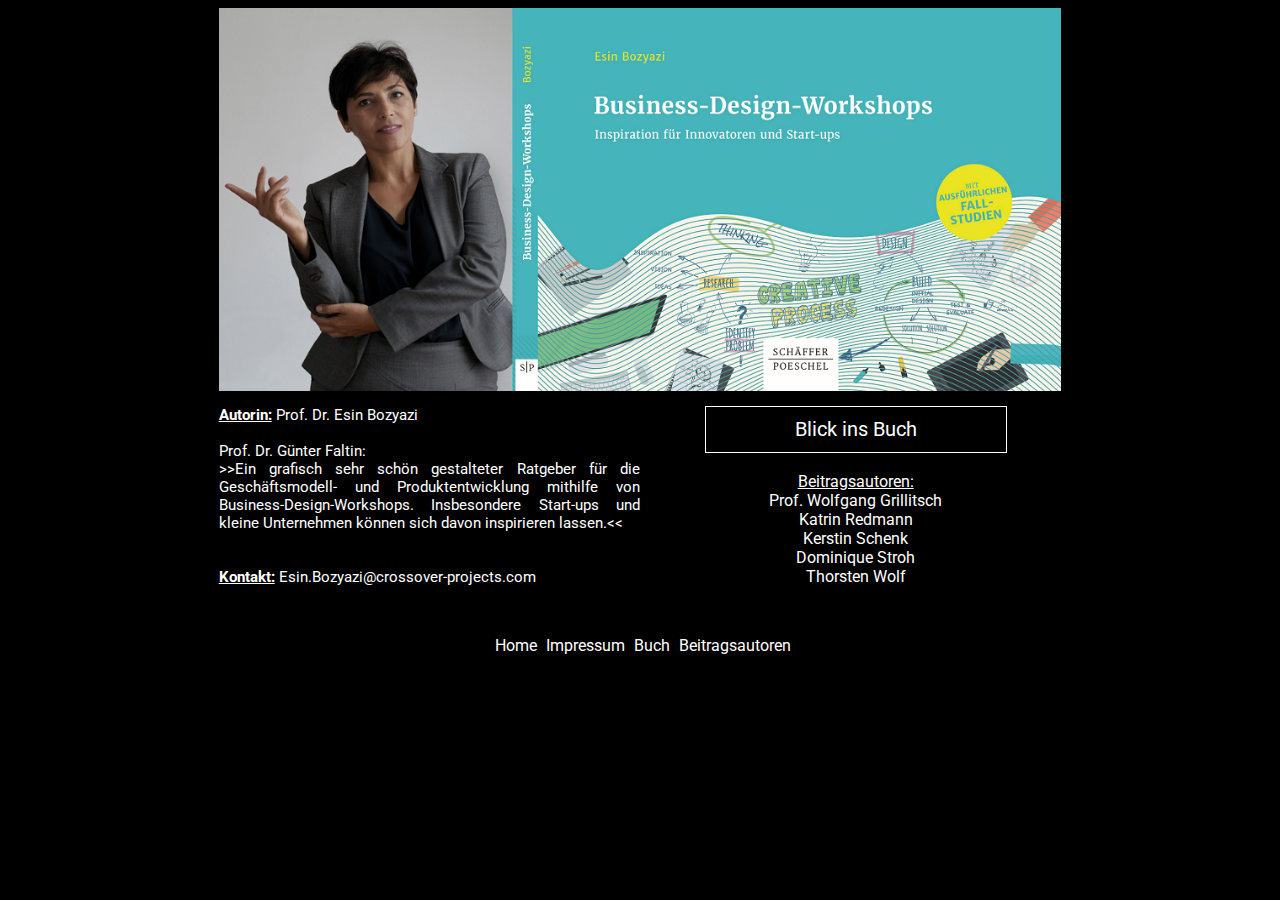
<file: index.html>
<!DOCTYPE html>
<html lang="de">
<head>
<title>Business-Design-Workshops</title>
<meta charset="utf-8">
<meta name="viewport" content="width=device-width, initial-scale=1.0">
<meta name="description" content="Free Web tutorials">
<meta name="keywords" content="HTML,CSS,Business-Design-Workshop,Esin,Bozyazi,Buch,Ratgeber">
<meta name="author" content="Esin Bozyazi">

<link rel="stylesheet" href="style.css">
</head>
<body>
<div class="wrapper">

  <div class="box box1">
    <a href="index.html"><img class="logo" src="logosmall.png" alt="Frau Bozyasi und ihr Buch"></a>
  </div>
<div class="box box2"><a href="Autorin.pdf" class="btn-1"><b class="underline">Autorin:</b> Prof. Dr. Esin Bozyazi</a>
<br><br>
Prof. Dr. Günter Faltin: <br>
>>Ein grafisch sehr schön gestalteter Ratgeber für die Geschäftsmodell- und Produktentwicklung mithilfe von Business-Design-Workshops. Insbesondere Start-ups und kleine Unternehmen können sich davon inspirieren lassen.<<
<br><br><br>
<b class="underline">Kontakt:</b> <a class="btn-1" href="mailto:Esin.Bozyazi@crossover-projects.com">Esin.Bozyazi@crossover-projects.com</a>
</div>
<div class="box box3">

  <a href="blickinsbuch.pdf" class="btn btn-1">
      Blick ins Buch
      </a>
<div class="just">
<a class="btn-1" href="Beitragsautoren.pdf"><br><span class="underline">Beitragsautoren:</span><br>
  Prof. Wolfgang Grillitsch <br>
  Katrin Redmann <br>
  Kerstin Schenk <br>
  Dominique Stroh <br>
  Thorsten Wolf <br>

</a>
</div>
</div>
</div>

<footer>
  <a class="foot btn-1" href="index.html">Home</a>
  <a class="foot btn-1" href="impressum.html">Impressum</a>
  <a class="foot btn-1" href="blickinsbuch.pdf">Buch</a>
  <a class="foot btn-1" href="Beitragsautoren.pdf">Beitragsautoren</a>
</footer>
</body>
</html>
</file>
<file: style.css>
@import url(https://fonts.googleapis.com/css?family=Roboto:400,100,900);

a:link{
  text-decoration: none;
  color: white;
}
a:visited{
  text-decoration: none;
  color: white;
}
a:active{
  text-decoration: none;
  color: white;
}

.logo{
width: 100%;
height: 100%;
}

body{
  background: black;
  font-family: 'Roboto', sans-serif;
}

h2{
  padding-bottom: 0;
  margin-bottom: 0;
}

.underline{
  text-decoration: underline;
}

.wrapper {

  display: grid;
  grid-template-columns: 1fr 2fr 2fr 1fr;

}


.box{
color: white;

}

.box1{
  grid-column: 2/4;
  grid-row: 1;


}
.box2{
  grid-column: 2/3;
  grid-row: 2;
  font-size: 15px;
  text-align: justify;
  margin-top: 15px;

}
.box3{


  grid-column: 3;
  grid-row: 2;
  text-align: center;
  margin-top: 15px;
  padding-left: 10px;

}

.foot{
  margin-left: 5px;
}



.btn{
 color: #fff;
 cursor: pointer;
 display: block;
 font-size:20px;
 font-weight: 400;
 line-height: 45px;
 margin: 0 auto 2em;
 margin-bottom: 0px;
 max-width: 300px;


 border: 1px white solid;

}



/////////////////////////////////
//button one
///////////////////////////////
.btn-1 {
  background: darken(black, 1.5%);
  font-weight: 100;
}

.btn-1:hover {
  background: black;
  font-weight: 900;
  letter-spacing: 1px;

}
footer{
text-align: center;
margin-top: 50px;
}
</file>
